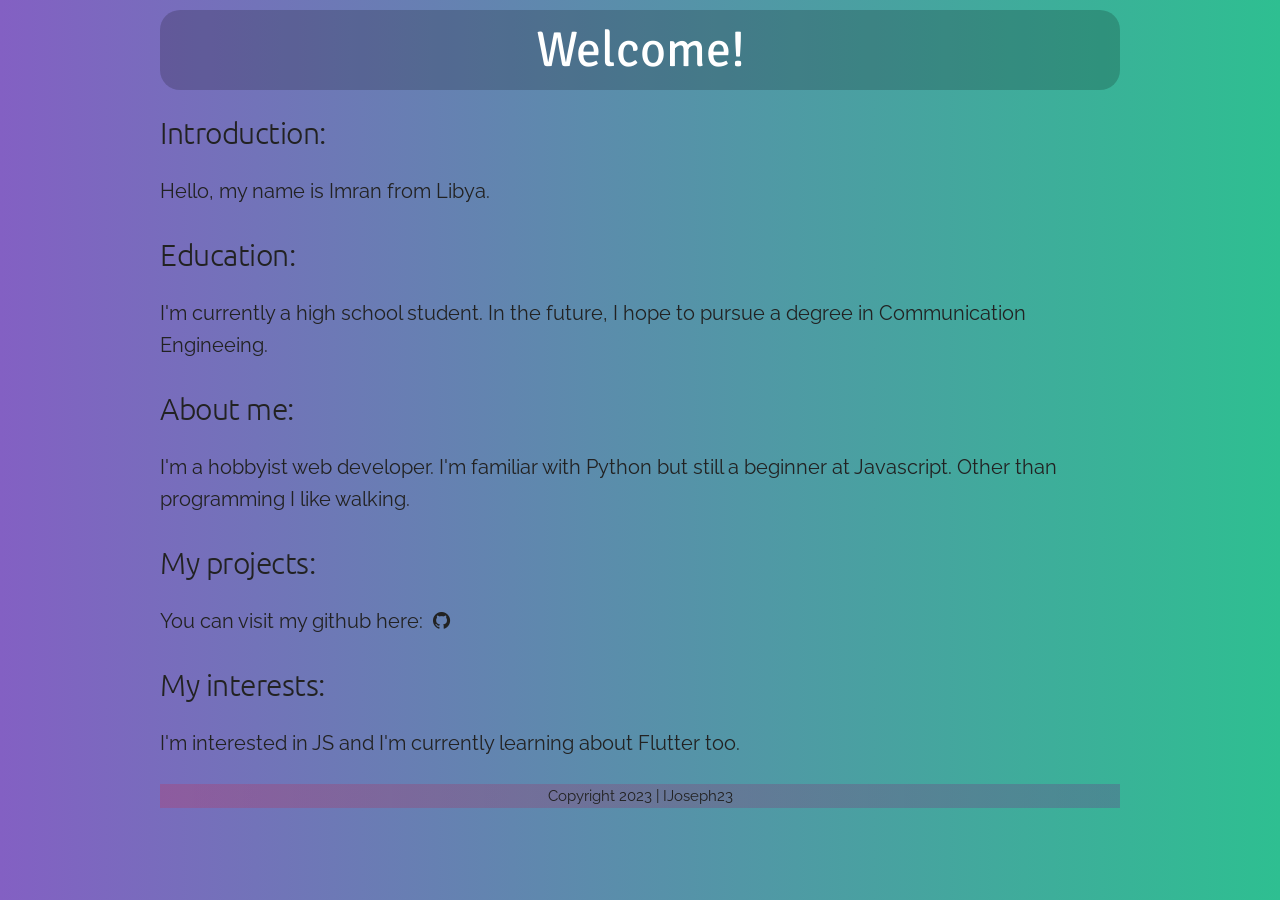
<file: index.html>
<!DOCTYPE html>
<html>
  <head>
    <meta name="viewport" content="width=device-width, initial-scale=1" />
    <link rel="stylesheet" href="css/skeleton.css" />
    <link rel="stylesheet" href="css/normalize.css" />
    <link rel="stylesheet" href="css/style.css" />
    <link
      rel="stylesheet"
      href="https://cdnjs.cloudflare.com/ajax/libs/font-awesome/4.7.0/css/font-awesome.min.css"
    />
    <link
      rel="stylesheet"
      href="https://cdnjs.cloudflare.com/ajax/libs/animate.css/4.1.1/animate.min.css"
    />
    <title>Imran's portfolio</title>
  </head>
  <body>
    <div class="container">
      <div class="row">
        <div class="twelve columns">
          <div class="t" id="title">Welcome!</div>
          <div class="introduction">
            <h5 class="h" id="introductionH">Introduction:</h5>
            <p id="paraG0">Hello, my name is Imran from Libya.</p>
          </div>
          <div class="education">
            <h5 class="h" id="educationH">Education:</h5>
            <p id="paraG1">
              I'm currently a high school student. In the future, I hope to
              pursue a degree in Communication Engineeing.
            </p>
          </div>
          <div class="about">
            <h5 class="h" id="aboutH">About me:</h5>
            <p id="paraG2">
              I'm a hobbyist web developer. I'm familiar with Python but still a
              beginner at Javascript. Other than programming I like walking.
            </p>
            <div class="projects">
              <h5 class="h" id="projectsH">My projects:</h5>
              <p id="paraG3">
                You can visit my github here:
                <i
                  id="githubIcon"
                  class="fa fa-github"
                  onclick="window.open('https://github.com/IJoseph23', '_blank')"
                ></i>
              </p>
            </div>
          </div>
          <div class="interests">
            <h5 class="h" id="interestsH">My interests:</h5>
            <p id="paraG4">
              I'm interested in JS and I'm currently learning about Flutter too.
            </p>
          </div>
          <div class="copyright" id="CR">Copyright 2023 | IJoseph23</div>
        </div>
      </div>
    </div>
    <script src="JS/main.js"></script>
  </body>
</html>
</file>
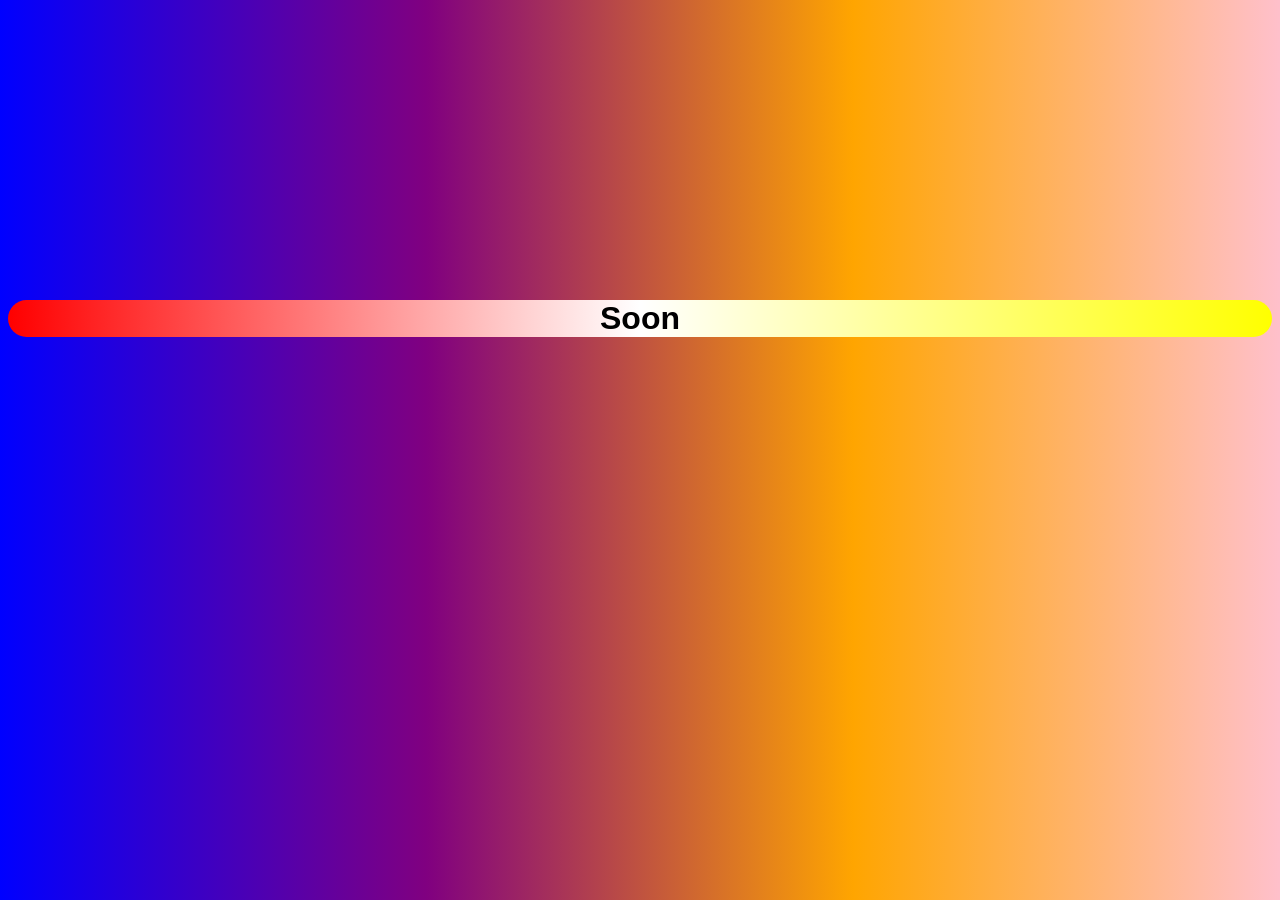
<file: src/index.html>
<!DOCTYPE html>
<html lang="en">
  <head>
    <link
      rel="stylesheet"
      href="https://fonts.googleapis.com/css?family=OpenSans"
    />
    <link rel="stylesheet" href="style.css" />
    <title>Soon</title>
  </head>
  <body>
    <h1>Soon</h1>
  </body>
</html>
</file>
<file: css/skeleton.css>
/*
* Skeleton V2.0.4
* Copyright 2014, Dave Gamache
* www.getskeleton.com
* Free to use under the MIT license.
* http://www.opensource.org/licenses/mit-license.php
* 12/29/2014
*/


/* Table of contents
––––––––––––––––––––––––––––––––––––––––––––––––––
- Grid
- Base Styles
- Typography
- Links
- Buttons
- Forms
- Lists
- Code
- Tables
- Spacing
- Utilities
- Clearing
- Media Queries
*/


/* Grid
–––––––––––––––––––––––––––––––––––––––––––––––––– */
.container {
  position: relative;
  width: 100%;
  max-width: 960px;
  margin: 0 auto;
  padding: 0 20px;
  box-sizing: border-box; }
.column,
.columns {
  width: 100%;
  float: left;
  box-sizing: border-box; }

/* For devices larger than 400px */
@media (min-width: 400px) {
  .container {
    width: 85%;
    padding: 0; }
}

/* For devices larger than 550px */
@media (min-width: 550px) {
  .container {
    width: 80%; }
  .column,
  .columns {
    margin-left: 4%; }
  .column:first-child,
  .columns:first-child {
    margin-left: 0; }

  .one.column,
  .one.columns                    { width: 4.66666666667%; }
  .two.columns                    { width: 13.3333333333%; }
  .three.columns                  { width: 22%;            }
  .four.columns                   { width: 30.6666666667%; }
  .five.columns                   { width: 39.3333333333%; }
  .six.columns                    { width: 48%;            }
  .seven.columns                  { width: 56.6666666667%; }
  .eight.columns                  { width: 65.3333333333%; }
  .nine.columns                   { width: 74.0%;          }
  .ten.columns                    { width: 82.6666666667%; }
  .eleven.columns                 { width: 91.3333333333%; }
  .twelve.columns                 { width: 100%; margin-left: 0; }

  .one-third.column               { width: 30.6666666667%; }
  .two-thirds.column              { width: 65.3333333333%; }

  .one-half.column                { width: 48%; }

  /* Offsets */
  .offset-by-one.column,
  .offset-by-one.columns          { margin-left: 8.66666666667%; }
  .offset-by-two.column,
  .offset-by-two.columns          { margin-left: 17.3333333333%; }
  .offset-by-three.column,
  .offset-by-three.columns        { margin-left: 26%;            }
  .offset-by-four.column,
  .offset-by-four.columns         { margin-left: 34.6666666667%; }
  .offset-by-five.column,
  .offset-by-five.columns         { margin-left: 43.3333333333%; }
  .offset-by-six.column,
  .offset-by-six.columns          { margin-left: 52%;            }
  .offset-by-seven.column,
  .offset-by-seven.columns        { margin-left: 60.6666666667%; }
  .offset-by-eight.column,
  .offset-by-eight.columns        { margin-left: 69.3333333333%; }
  .offset-by-nine.column,
  .offset-by-nine.columns         { margin-left: 78.0%;          }
  .offset-by-ten.column,
  .offset-by-ten.columns          { margin-left: 86.6666666667%; }
  .offset-by-eleven.column,
  .offset-by-eleven.columns       { margin-left: 95.3333333333%; }

  .offset-by-one-third.column,
  .offset-by-one-third.columns    { margin-left: 34.6666666667%; }
  .offset-by-two-thirds.column,
  .offset-by-two-thirds.columns   { margin-left: 69.3333333333%; }

  .offset-by-one-half.column,
  .offset-by-one-half.columns     { margin-left: 52%; }

}


/* Base Styles
–––––––––––––––––––––––––––––––––––––––––––––––––– */
/* NOTE
html is set to 62.5% so that all the REM measurements throughout Skeleton
are based on 10px sizing. So basically 1.5rem = 15px :) */
html {
  font-size: 62.5%; }
body {
  font-size: 1.5em; /* currently ems cause chrome bug misinterpreting rems on body element */
  line-height: 1.6;
  font-weight: 400;
  font-family: "Raleway", "HelveticaNeue", "Helvetica Neue", Helvetica, Arial, sans-serif;
  color: #222; }


/* Typography
–––––––––––––––––––––––––––––––––––––––––––––––––– */
h1, h2, h3, h4, h5, h6 {
  margin-top: 0;
  margin-bottom: 2rem;
  font-weight: 300; }
h1 { font-size: 4.0rem; line-height: 1.2;  letter-spacing: -.1rem;}
h2 { font-size: 3.6rem; line-height: 1.25; letter-spacing: -.1rem; }
h3 { font-size: 3.0rem; line-height: 1.3;  letter-spacing: -.1rem; }
h4 { font-size: 2.4rem; line-height: 1.35; letter-spacing: -.08rem; }
h5 { font-size: 1.8rem; line-height: 1.5;  letter-spacing: -.05rem; }
h6 { font-size: 1.5rem; line-height: 1.6;  letter-spacing: 0; }

/* Larger than phablet */
@media (min-width: 550px) {
  h1 { font-size: 5.0rem; }
  h2 { font-size: 4.2rem; }
  h3 { font-size: 3.6rem; }
  h4 { font-size: 3.0rem; }
  h5 { font-size: 2.4rem; }
  h6 { font-size: 1.5rem; }
}

p {
  margin-top: 0; }


/* Links
–––––––––––––––––––––––––––––––––––––––––––––––––– */
a {
  color: #1EAEDB; }
a:hover {
  color: #0FA0CE; }


/* Buttons
–––––––––––––––––––––––––––––––––––––––––––––––––– */
.button,
button,
input[type="submit"],
input[type="reset"],
input[type="button"] {
  display: inline-block;
  height: 38px;
  padding: 0 30px;
  color: #555;
  text-align: center;
  font-size: 11px;
  font-weight: 600;
  line-height: 38px;
  letter-spacing: .1rem;
  text-transform: uppercase;
  text-decoration: none;
  white-space: nowrap;
  background-color: transparent;
  border-radius: 4px;
  border: 1px solid #bbb;
  cursor: pointer;
  box-sizing: border-box; }
.button:hover,
button:hover,
input[type="submit"]:hover,
input[type="reset"]:hover,
input[type="button"]:hover,
.button:focus,
button:focus,
input[type="submit"]:focus,
input[type="reset"]:focus,
input[type="button"]:focus {
  color: #333;
  border-color: #888;
  outline: 0; }
.button.button-primary,
button.button-primary,
input[type="submit"].button-primary,
input[type="reset"].button-primary,
input[type="button"].button-primary {
  color: #FFF;
  background-color: #33C3F0;
  border-color: #33C3F0; }
.button.button-primary:hover,
button.button-primary:hover,
input[type="submit"].button-primary:hover,
input[type="reset"].button-primary:hover,
input[type="button"].button-primary:hover,
.button.button-primary:focus,
button.button-primary:focus,
input[type="submit"].button-primary:focus,
input[type="reset"].button-primary:focus,
input[type="button"].button-primary:focus {
  color: #FFF;
  background-color: #1EAEDB;
  border-color: #1EAEDB; }


/* Forms
–––––––––––––––––––––––––––––––––––––––––––––––––– */
input[type="email"],
input[type="number"],
input[type="search"],
input[type="text"],
input[type="tel"],
input[type="url"],
input[type="password"],
textarea,
select {
  height: 38px;
  padding: 6px 10px; /* The 6px vertically centers text on FF, ignored by Webkit */
  background-color: #fff;
  border: 1px solid #D1D1D1;
  border-radius: 4px;
  box-shadow: none;
  box-sizing: border-box; }
/* Removes awkward default styles on some inputs for iOS */
input[type="email"],
input[type="number"],
input[type="search"],
input[type="text"],
input[type="tel"],
input[type="url"],
input[type="password"],
textarea {
  -webkit-appearance: none;
     -moz-appearance: none;
          appearance: none; }
textarea {
  min-height: 65px;
  padding-top: 6px;
  padding-bottom: 6px; }
input[type="email"]:focus,
input[type="number"]:focus,
input[type="search"]:focus,
input[type="text"]:focus,
input[type="tel"]:focus,
input[type="url"]:focus,
input[type="password"]:focus,
textarea:focus,
select:focus {
  border: 1px solid #33C3F0;
  outline: 0; }
label,
legend {
  display: block;
  margin-bottom: .5rem;
  font-weight: 600; }
fieldset {
  padding: 0;
  border-width: 0; }
input[type="checkbox"],
input[type="radio"] {
  display: inline; }
label > .label-body {
  display: inline-block;
  margin-left: .5rem;
  font-weight: normal; }


/* Lists
–––––––––––––––––––––––––––––––––––––––––––––––––– */
ul {
  list-style: circle inside; }
ol {
  list-style: decimal inside; }
ol, ul {
  padding-left: 0;
  margin-top: 0; }
ul ul,
ul ol,
ol ol,
ol ul {
  margin: 1.5rem 0 1.5rem 3rem;
  font-size: 90%; }
li {
  margin-bottom: 1rem; }


/* Code
–––––––––––––––––––––––––––––––––––––––––––––––––– */
code {
  padding: .2rem .5rem;
  margin: 0 .2rem;
  font-size: 90%;
  white-space: nowrap;
  background: #F1F1F1;
  border: 1px solid #E1E1E1;
  border-radius: 4px; }
pre > code {
  display: block;
  padding: 1rem 1.5rem;
  white-space: pre; }


/* Tables
–––––––––––––––––––––––––––––––––––––––––––––––––– */
th,
td {
  padding: 12px 15px;
  text-align: left;
  border-bottom: 1px solid #E1E1E1; }
th:first-child,
td:first-child {
  padding-left: 0; }
th:last-child,
td:last-child {
  padding-right: 0; }


/* Spacing
–––––––––––––––––––––––––––––––––––––––––––––––––– */
button,
.button {
  margin-bottom: 1rem; }
input,
textarea,
select,
fieldset {
  margin-bottom: 1.5rem; }
pre,
blockquote,
dl,
figure,
table,
p,
ul,
ol,
form {
  margin-bottom: 2.5rem; }


/* Utilities
–––––––––––––––––––––––––––––––––––––––––––––––––– */
.u-full-width {
  width: 100%;
  box-sizing: border-box; }
.u-max-full-width {
  max-width: 100%;
  box-sizing: border-box; }
.u-pull-right {
  float: right; }
.u-pull-left {
  float: left; }


/* Misc
–––––––––––––––––––––––––––––––––––––––––––––––––– */
hr {
  margin-top: 3rem;
  margin-bottom: 3.5rem;
  border-width: 0;
  border-top: 1px solid #E1E1E1; }


/* Clearing
–––––––––––––––––––––––––––––––––––––––––––––––––– */

/* Self Clearing Goodness */
.container:after,
.row:after,
.u-cf {
  content: "";
  display: table;
  clear: both; }


/* Media Queries
–––––––––––––––––––––––––––––––––––––––––––––––––– */
/*
Note: The best way to structure the use of media queries is to create the queries
near the relevant code. For example, if you wanted to change the styles for buttons
on small devices, paste the mobile query code up in the buttons section and style it
there.
*/


/* Larger than mobile */
@media (min-width: 400px) {}

/* Larger than phablet (also point when grid becomes active) */
@media (min-width: 550px) {}

/* Larger than tablet */
@media (min-width: 750px) {}

/* Larger than desktop */
@media (min-width: 1000px) {}

/* Larger than Desktop HD */
@media (min-width: 1200px) {}
</file>
<file: css/style.css>
@import url("https://fonts.googleapis.com/css2?family=Ubuntu:wght@700&display=swap");
@import url("https://fonts.googleapis.com/css2?family=Raleway:wght@400&display=swap");
@import url("https://fonts.googleapis.com/css2?family=Signika Negative:wght@700&display=swap");

html {
  margin-top: 10px !important;
}
.t {
  background: rgba(0, 0, 0, 0.185);
  color: white;
  font-size: 50px;
  font-family: "Signika Negative", sans-serif;
  text-align: center;
  border-radius: 20px;
}
body {
  background-image: linear-gradient(to right, #8360c3, #2ebf91);
}
.introduction {
  margin-top: 20px;
}
.h {
  font-family: "Ubuntu", sans-serif;
  font-size: 30px;
}
p {
  font-family: "Raleway", sans-serif;
  font-size: 20px;
}

i {
  margin: 5px;
}
i:hover {
  cursor: pointer;
}

.copyright {
  background-image: linear-gradient(
    to right,
    rgba(255, 0, 0, 0.158),
    rgba(128, 0, 128, 0.219)
  );
  text-align: center;
}
.invisible {
  visibility: hidden;
  animation-fill-mode: forwards;
}

.titleAnimation {
  animation: slideInDown 0.7s;
}
.headersAnimation {
  animation: slideInLeft 1s;
}
.paragraphsAnimation {
  animation: fadeInRight 0.5s;
}
.copyrightAnimation {
  animation: fadeInUp 1s;
}
@keyframes picHoverAnimation {
  from {
    transform: rotate(0deg);
  }
  to {
    transform: rotate(360deg);
  }
}
.picAnimation {
  animation: picHoverAnimation 1s;
}
</file>
<file: src/style.css>
/* Add a gradient background to the body element */
body {
  background: linear-gradient(to right, blue, purple, orange, pink);
}

/* Create a keyframe animation */
@keyframes gradient {
  0% {
    background-position: 0% 50%;
  }
  50% {
    background-position: 100% 50%;
  }
  100% {
    background-position: 0% 50%;
  }
}

/* Apply the animation to the body element */
body {
  animation: gradient 5s ease infinite;
}

h1 {
  background: linear-gradient(to left, yellow, white, red);
  border-radius: 20px;
  text-align: center;
  margin-top: 300px;
  font-family: "Segoe UI", Tahoma, Geneva, Verdana, sans-serif;
}
</file>
